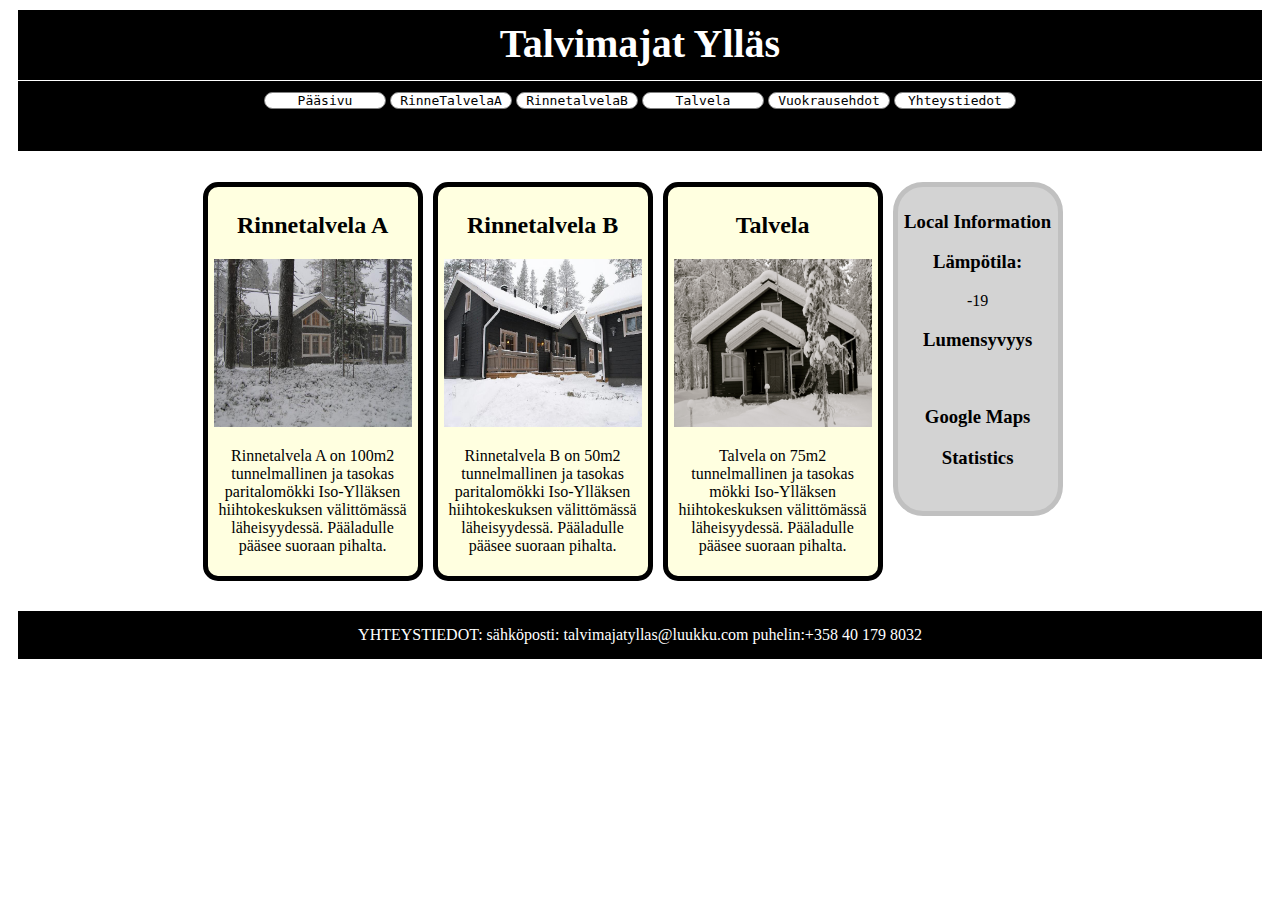
<file: index.html>
<!DOCTYPE html>
<!--
To change this license header, choose License Headers in Project Properties.
To change this template file, choose Tools | Templates
and open the template in the editor.
-->
<html>
    <head>
        <title>TalviMajatYlläs</title>
        <link rel="stylesheet" type="text/css" href="paaSivu.css">
        <meta charset="UTF-8">
        <meta name="viewport" content="width=device-width, initial-scale=1.0">
    </head>
    <body>
        <div>
            <header>
                <h1> Talvimajat Ylläs</h1>
            </header>
            <div>
                <nav id = "linkbar">
                    <ul> 
                        <li><a href="index.html">Pääsivu</a></li>
                        <li><a href="rinneTalvelaA.html">RinneTalvelaA</a></li>
                        <li><a href="rinneTalvelaB.html">RinnetalvelaB</a></li>
                        <li><a href="talvela.html">Talvela</a></li>
                        <li><a href="varausehdot.html">Vuokrausehdot</a></li>
                        <li><a href="yhteystiedot.html">Yhteystiedot</a></li>
                    </ul>
                </nav>
            </div>
            <div class="mokitsarake">

                <div class="mokit">
                    <a href="rinneTalvelaA.html">
                        <h2>Rinnetalvela A</h2>
                        <img src="RtA_ulkokuva.JPG" alt="HTML5 Icon" style="width:198px;height:168px"> 
                        <p>Rinnetalvela A on 100m2 tunnelmallinen ja tasokas paritalomökki 
                            Iso-Ylläksen hiihtokeskuksen välittömässä läheisyydessä.
                            Pääladulle pääsee suoraan pihalta.</p>
                    </a>
                </div>
                <div class="mokit">
                     <a href="rinneTalvelaB.html">
                    <h2>Rinnetalvela B</h2>
                    <img src="rtb_ul1.jpg" alt="HTML5 Icon" style="width:198px;height:168px">
                    <p>Rinnetalvela B on 50m2 tunnelmallinen ja tasokas paritalomökki 
                        Iso-Ylläksen hiihtokeskuksen välittömässä läheisyydessä.
                        Pääladulle pääsee suoraan pihalta.</p>
                     </a>
                </div>
                <div class="mokit">
                    <a href="Talvela.html">
                    <h2>Talvela</h2>
                    <a href="#"> <img src="talvelaikoni.jpg" alt="HTML5 Icon" style="width:198px;height:168px"> 
                    <p>Talvela on 75m2 tunnelmallinen ja tasokas mökki 
                        Iso-Ylläksen hiihtokeskuksen välittömässä läheisyydessä.
                        Pääladulle pääsee suoraan pihalta.</p>
                    </a>
                </div>
                <div class="saatila">
                    <h3> Local Information </h3>
                    <h3>Lämpötila: </h3>
                    -19 
                    <h3>Lumensyvyys</h3>
                    <br>
                    <h3>Google Maps</h3>
                    <h3>Statistics</h3>
                    <br>
                    <a href="#"></a>
                </div>
            </div>
            <footer>
                <div>
                    YHTEYSTIEDOT:
                    sähköposti: talvimajatyllas@luukku.com
                    puhelin:+358 40 179 8032
                </div>     
            </footer>
        </div>       
    </body>


</html>
</file>
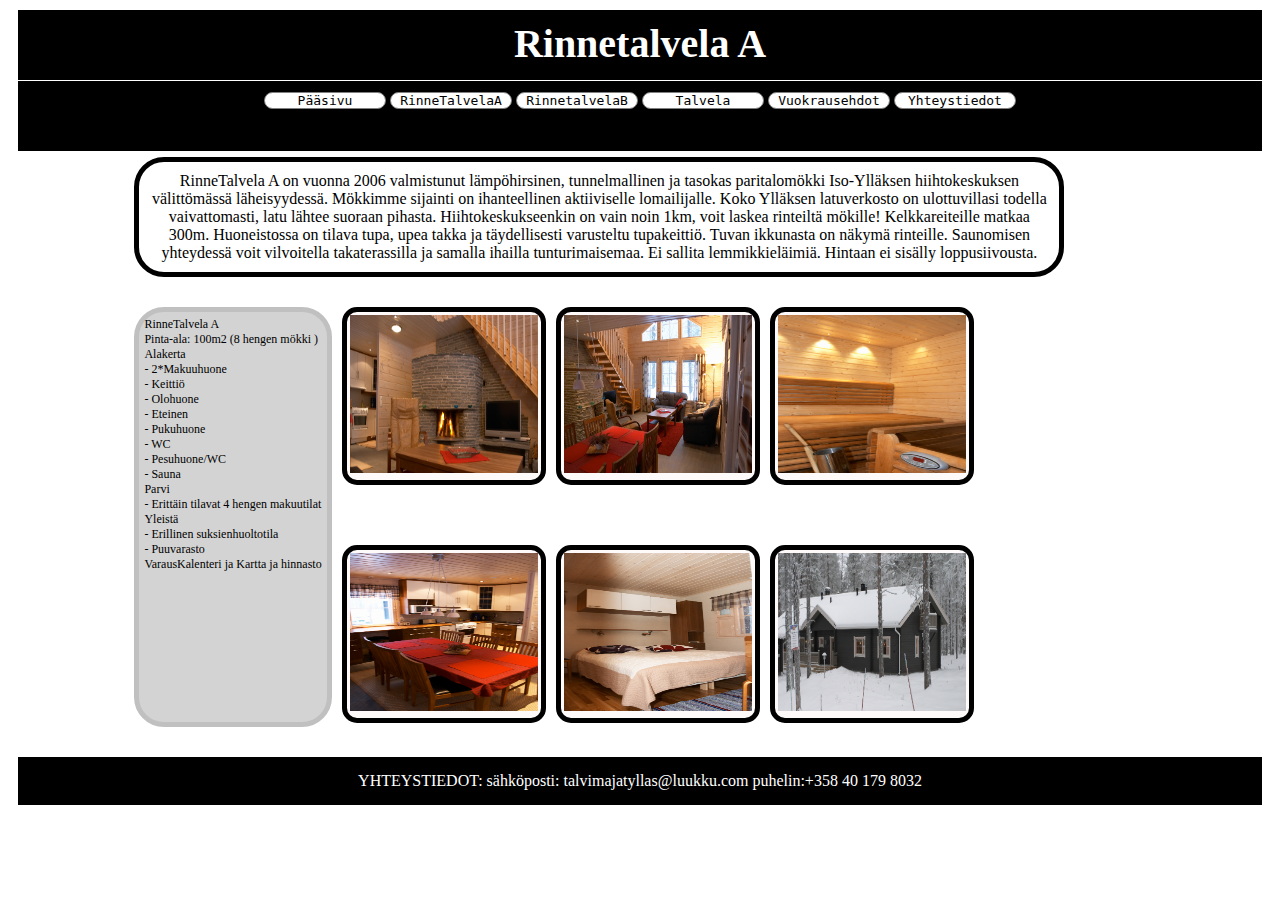
<file: rinneTalvelaA.html>
<!DOCTYPE html>

<html>
    <head>
        <title>RinnetalvelaA</title>
        <!--        <link rel="stylesheet" type="text/css" href="paaSivu.css">-->
        <meta charset="UTF-8">
        <meta name="viewport" content="width=device-width, initial-scale=1.0">
        <style>
            header h1{
                position: static;
                display:block;
                background-color: black;
                color: white;
                height: 60px;
                margin: 10px 10px 1px 10px;
                text-align:center;
                font-size: 40px;
                padding: 10px 10px 0px 10px;
                border-width: 10px;
            }
            #linkbar{
                text-align: center;
            }
            #linkbar ul{
                background-color: black;
                height: 60px;
                margin: 0px 10px 1px 10px;
                padding: 10px 0px 0px 0px;
            }
            #linkbar ul li{
                /* Positioning */
                display: inline-block;
                width: 120px;
                padding: 0px 0px 0px 0px;
                /* Colours */
                background-color: white;
                /* Border */
                border: 1px solid;
                border-color: grey;
                border-radius: 15px;
            }
            #linkbar ul li a:link{
                display:block;
                color:black;
                text-decoration:none;
                font-family: monospace;
            }
            #linkbar ul li a:hover{
                display:block;
                border: 1px solid;
                border-color: gold;
                border-radius: 15px;
                background-color: black;
                color:white;
                text-decoration:none;
            }
            .rinnetalvelaAkuvat{
                display:block;
                text-align:center;
                max-width: 1000px;
                //alignment-adjust: central;
                margin: auto 10px auto 10%;
                //margin-left: 100px; //täytyy säätää
            }
            .mokit {
                //position:static;
                display: inline-block;
                border-radius: 15px;
                background-color: snow;
                float: left;
                margin: 30px 5px 30px 5px;
                padding: 3px;
                max-width: 200px;
                max-height: 400px;
                border: 5px solid black;
            }
            .mokit:hover
            {
                border: 5px solid gold;
                background-color:white;
            }
            .mokit h2 {
                text-align: center;
            }

            .mokit:hover {
                -webkit-transform: scale(1.7);
                -moz-transform: scale(1.7);
                -o-transform: scale(1.7);
                transform: scale(1.7);
                transition: all 0.5s;
                -webkit-transition: all 0.5s;
            }

            .varausKalenteri{
                // position:absolute;¨
                width: 200px;
                font-size:12px;
                min-height: 400px;
                float:left;
                display: inline-block;
                background-color:lightgrey;
                border-radius: 30px;
                margin: 30px 5px 30px 10%;
                padding: 5px;
                border: 5px solid silver;
            }

            footer div{
                display:block;
                text-align: center;
                padding: 10px 10px 10px 10px;
                margin: 40px 10px 0px 10px;
                clear: both;
                border: 5px solid black;
                color:white;
                background-color: black;
            }

            .rinnetalvelaAteksti{          
                display:inline-block;
                border-radius: 30px;
                margin: 5px 10% auto 10%;
                text-align: center;
                max-width: 900px;
                padding: 10px 10px 10px 10px;
                clear: both;
                border: 5px solid black;
                color:black;
                background-color: white;
            }        
        </style>
    </head>

    <body>
        <div>
            <header>
                <h1> Rinnetalvela A</h1>
            </header>
        </div>
        <div>
            <nav id = "linkbar">
                <ul>
                    <li><a href="index.html">Pääsivu</a></li>
                    <li><a href="rinneTalvelaA.html">RinneTalvelaA</a></li>
                    <li><a href="#">RinnetalvelaB</a></li>
                    <li><a href="#">Talvela</a></li>
                    <li><a href="varausehdot.html">Vuokrausehdot</a></li>
                    <li><a href="yhteystiedot.html">Yhteystiedot</a></li>
                </ul>
            </nav>
        </div>
        <div>
            <div class="rinnetalvelaAteksti">
                RinneTalvela A on vuonna 2006 valmistunut lämpöhirsinen, tunnelmallinen ja tasokas paritalomökki Iso-Ylläksen hiihtokeskuksen välittömässä läheisyydessä.
                Mökkimme sijainti on ihanteellinen aktiiviselle lomailijalle. Koko Ylläksen latuverkosto on ulottuvillasi todella vaivattomasti, latu lähtee suoraan pihasta. Hiihtokeskukseenkin on vain noin 1km, voit laskea rinteiltä mökille! Kelkkareiteille matkaa 300m.

                Huoneistossa on tilava tupa, upea takka ja täydellisesti varusteltu tupakeittiö. Tuvan ikkunasta on näkymä rinteille. Saunomisen yhteydessä voit vilvoitella takaterassilla ja samalla ihailla tunturimaisemaa.

                Ei sallita lemmikkieläimiä. Hintaan ei sisälly loppusiivousta.
            </div>
            <aside>
                <div class="varausKalenteri">
                    RinneTalvela A<br>
                    Pinta-ala: 100m2 (8 hengen mökki )<br>
                    
                    Alakerta <br>
                    - 2*Makuuhuone <br>
                    - Keittiö <br>
                    - Olohuone <br>
                    - Eteinen <br>
                    - Pukuhuone <br>
                    - WC <br>
                    - Pesuhuone/WC <br>
                    - Sauna <br>

                    Parvi<br>
                    - Erittäin tilavat 4 hengen makuutilat <br>

                    Yleistä<br>
                    - Erillinen suksienhuoltotila<br>
                    - Puuvarasto<br>



                    VarausKalenteri ja Kartta ja hinnasto
                </div>

            </aside>
        </div>    
        <div class="rinnetalvelaAkuvat">
            <div class="mokit">
                <a href="#"> <img src="rtaTakka.jpg" alt="HTML5 Icon" style="width:188px;height:158px"> </a>
            </div>
            <div class="mokit">
                <a href="#"> <img src="rtaOlohuone.jpg" alt="HTML5 Icon" style="width:188px;height:158px"> </a>
            </div>
            <div class="mokit">
                <a href="#"> <img src="rtaSauna.jpg" alt="HTML5 Icon" style="width:188px;height:158px"> </a>
            </div>
            <div class="mokit">
                <a href="#"> <img src="rtaKeittio.jpg" alt="keittio" style="width:188px;height:158px"> </a>
            </div>
            <div class="mokit">
                <a href="#"> <img src="rtaMakuuhuone.jpg" alt="HTML5 Icon" style="width:188px;height:158px"> </a>
            </div>
            <div class="mokit">
                <a href="#"> <img src="rtaUlko.jpg" alt="HTML5 Icon" style="width:188px;height:158px"> </a>
            </div>
        </div>
        <footer>
            <div>
                YHTEYSTIEDOT:
                sähköposti: talvimajatyllas@luukku.com
                puhelin:+358 40 179 8032
            </div>
        </footer>
    </body>
</html>
</file>
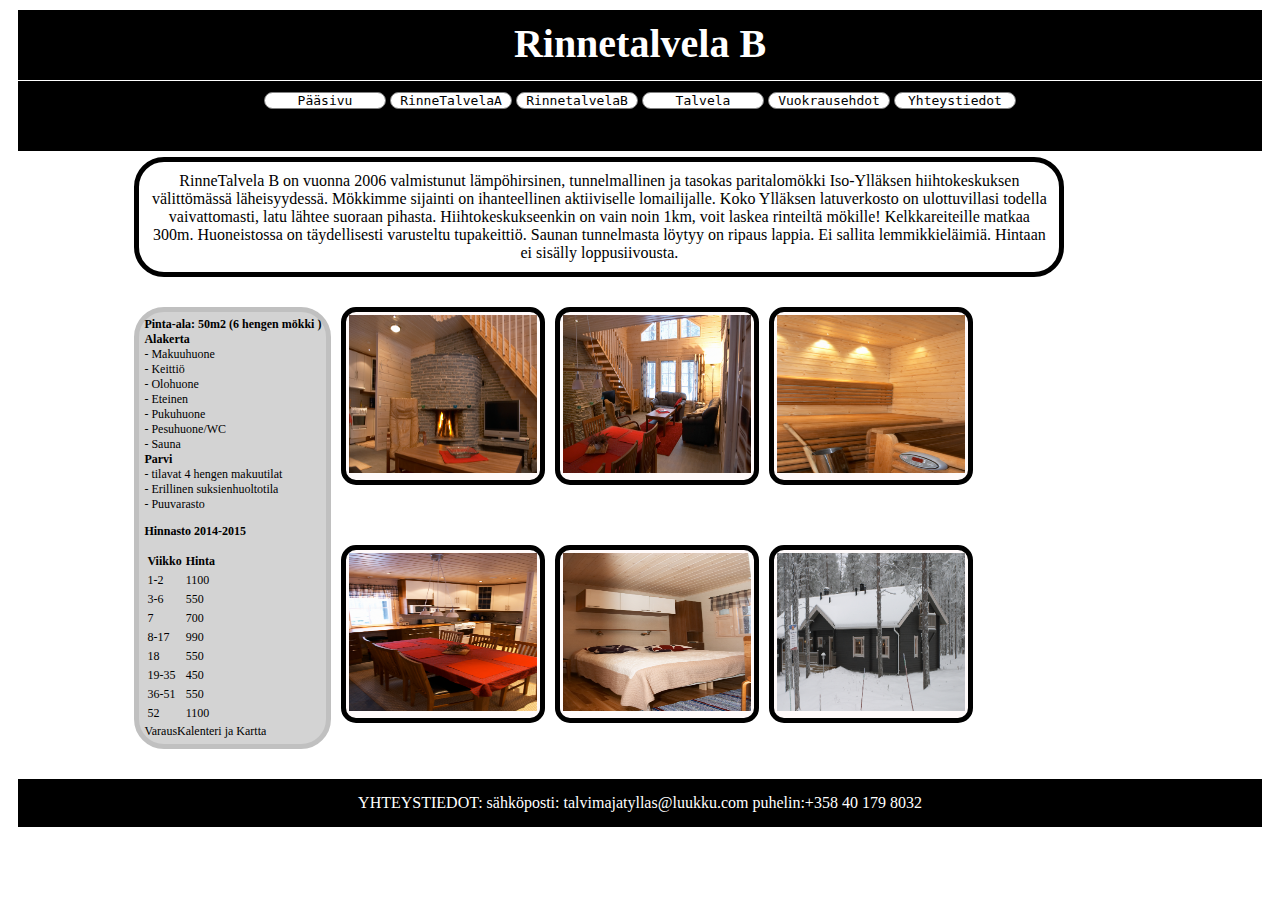
<file: rinneTalvelaB.html>
<!DOCTYPE html>

<html>
    <head>
        <title>RinnetalvelaA</title>
        <link rel="stylesheet" type="text/css" href="paaSivu.css">
        <link rel="stylesheet" type="text/css" href="mokitSivut.css">
        <meta charset="UTF-8">
        <meta name="viewport" content="width=device-width, initial-scale=1.0">
        <style>

        </style>
    </head>
    <body>
        <div>
            <header>
                <h1> Rinnetalvela B</h1>
            </header>
        </div>
        <div>
            <nav id = "linkbar">
                <ul>
                    <li><a href="index.html">Pääsivu</a></li>
                    <li><a href="rinneTalvelaA.html">RinneTalvelaA</a></li>
                    <li><a href="rinneTalvelaB.html">RinnetalvelaB</a></li>
                    <li><a href="talvela.html">Talvela</a></li>
                    <li><a href="varausehdot.html">Vuokrausehdot</a></li>
                    <li><a href="yhteystiedot.html">Yhteystiedot</a></li>
                </ul>
            </nav>
        </div>
        <div>
            <div class="rinnetalvelaAteksti">
                RinneTalvela B on vuonna 2006 valmistunut lämpöhirsinen, tunnelmallinen ja tasokas paritalomökki Iso-Ylläksen hiihtokeskuksen välittömässä läheisyydessä.
                Mökkimme sijainti on ihanteellinen aktiiviselle lomailijalle. Koko Ylläksen latuverkosto on ulottuvillasi todella vaivattomasti, latu lähtee suoraan pihasta. Hiihtokeskukseenkin on vain noin 1km, voit laskea rinteiltä mökille! Kelkkareiteille matkaa 300m.
                Huoneistossa on täydellisesti varusteltu tupakeittiö. Saunan tunnelmasta löytyy on ripaus lappia.
                Ei sallita lemmikkieläimiä. Hintaan ei sisälly loppusiivousta.
            </div>
            <aside>
                <div class="varausKalenteri">
                    <b>Pinta-ala: 50m2 (6 hengen mökki )</b><br>

                    <b>Alakerta</b> <br>
                    - Makuuhuone <br>
                    - Keittiö <br>
                    - Olohuone <br>
                    - Eteinen <br>
                    - Pukuhuone <br>
                    - Pesuhuone/WC <br>
                    - Sauna <br>

                    <b>Parvi</b><br>
                    - tilavat 4 hengen makuutilat <br>

                    - Erillinen suksienhuoltotila<br>
                    - Puuvarasto<br>

                    <p><b>Hinnasto 2014-2015</b>
                    <table>
                        <tr>
                            <th>Viikko</th>
                            <th>Hinta</th>
                        </tr>
                        <tr>
                            <td>1-2</td>
                            <td>1100</td>
                        </tr>
                        <tr>
                            <td>3-6</td>
                            <td>550</td>
                        </tr>
                        <tr>
                            <td>7</td>
                            <td>700</td>
                        </tr>
                        <tr>
                            <td>8-17</td>
                            <td>990</td>
                        </tr>
                        <tr>
                            <td>18</td>
                            <td>550</td>
                        </tr>
                        <tr>
                            <td>19-35</td>
                            <td>450</td>
                        </tr>
                        <tr>
                            <td>36-51</td>
                            <td>550</td>
                        </tr>
                        <tr>
                            <td>52</td>
                            <td>1100</td>
                        </tr>
                    </table>     

                    VarausKalenteri ja Kartta
                </div>
            </aside>
        </div>    
        <div class="rinnetalvelaAkuvat">
            <div class="mokit">
                <a href="#"> <img src="rtaTakka.jpg" alt="HTML5 Icon" style="width:188px;height:158px"> </a>
            </div>
            <div class="mokit">
                <a href="#"> <img src="rtaOlohuone.jpg" alt="HTML5 Icon" style="width:188px;height:158px"> </a>
            </div>
            <div class="mokit">
                <a href="#"> <img src="rtaSauna.jpg" alt="HTML5 Icon" style="width:188px;height:158px"> </a>
            </div>
            <div class="mokit">
                <a href="#"> <img src="rtaKeittio.jpg" alt="keittio" style="width:188px;height:158px"> </a>
            </div>
            <div class="mokit">
                <a href="#"> <img src="rtaMakuuhuone.jpg" alt="HTML5 Icon" style="width:188px;height:158px"> </a>
            </div>
            <div class="mokit">
                <a href="#"> <img src="rtaUlko.jpg" alt="HTML5 Icon" style="width:188px;height:158px"> </a>
            </div>
        </div>
        <footer>
            <div>
                YHTEYSTIEDOT:
                sähköposti: talvimajatyllas@luukku.com
                puhelin:+358 40 179 8032
            </div>
        </footer>
    </body>
</html>
</file>
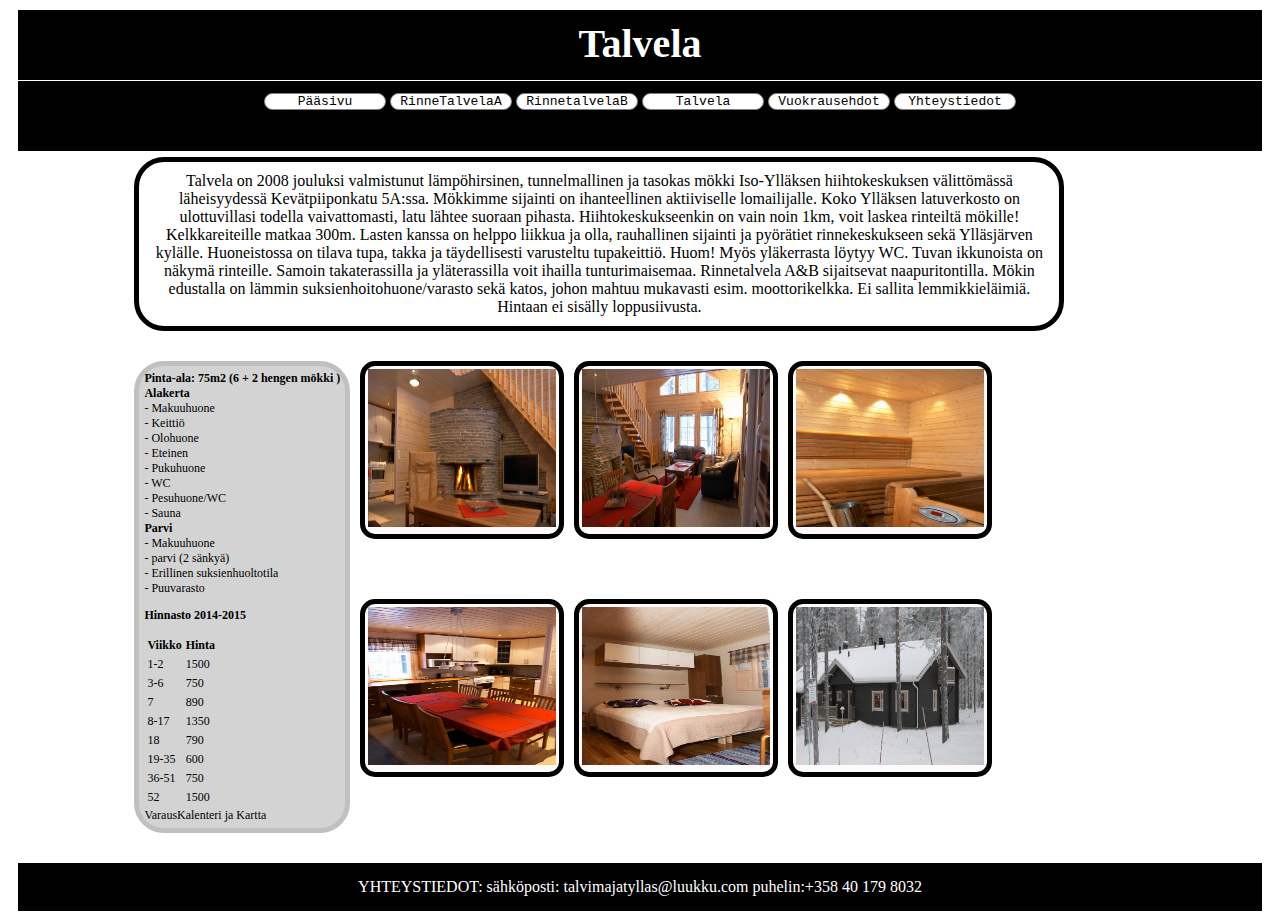
<file: talvela.html>
<!DOCTYPE html>

<html>
    <head>
        <title>Talvela</title>
        <link rel="stylesheet" type="text/css" href="paaSivu.css">
        <link rel="stylesheet" type="text/css" href="mokitSivut.css">
        <meta charset="UTF-8">
        <meta name="viewport" content="width=device-width, initial-scale=1.0">
        <style>

        </style>
    </head>
    <body>
        <div>
            <header>
                <h1> Talvela</h1>
            </header>
        </div>
        <div>
            <nav id = "linkbar">
                <ul>
                    <li><a href="index.html">Pääsivu</a></li>
                    <li><a href="rinneTalvelaA.html">RinneTalvelaA</a></li>
                    <li><a href="rinnetalvelaB.html">RinnetalvelaB</a></li>
                    <li><a href="talvela.html">Talvela</a></li>
                    <li><a href="varausehdot.html">Vuokrausehdot</a></li>
                    <li><a href="yhteystiedot.html">Yhteystiedot</a></li>
                </ul>
            </nav>
        </div>
        <div>
            <div class="rinnetalvelaAteksti">
                Talvela on 2008 jouluksi valmistunut lämpöhirsinen, tunnelmallinen ja tasokas mökki Iso-Ylläksen hiihtokeskuksen välittömässä läheisyydessä Kevätpiiponkatu 5A:ssa.
                Mökkimme sijainti on ihanteellinen aktiiviselle lomailijalle. Koko Ylläksen latuverkosto on ulottuvillasi todella vaivattomasti, latu lähtee suoraan pihasta. Hiihtokeskukseenkin on vain noin 1km, voit laskea rinteiltä mökille! Kelkkareiteille matkaa 300m. Lasten kanssa on helppo liikkua ja olla, rauhallinen sijainti ja pyörätiet rinnekeskukseen sekä Ylläsjärven kylälle.
                Huoneistossa on tilava tupa, takka ja täydellisesti varusteltu tupakeittiö. Huom! Myös yläkerrasta löytyy WC. Tuvan ikkunoista on näkymä rinteille. Samoin takaterassilla ja yläterassilla voit ihailla tunturimaisemaa. Rinnetalvela A&B sijaitsevat naapuritontilla.
                Mökin edustalla on lämmin suksienhoitohuone/varasto sekä katos, johon mahtuu mukavasti esim. moottorikelkka.
                Ei sallita lemmikkieläimiä. Hintaan ei sisälly loppusiivusta.
            </div>
            <aside>
                <div class="varausKalenteri">
                    <b>Pinta-ala: 75m2 (6 + 2 hengen mökki )</b><br>

                    <b>Alakerta</b> <br>
                    - Makuuhuone <br>
                    - Keittiö <br>
                    - Olohuone <br>
                    - Eteinen <br>
                    - Pukuhuone <br>
                    - WC <br>
                    - Pesuhuone/WC <br>
                    - Sauna <br>

                    <b>Parvi</b><br>
                    - Makuuhuone <br>
                    - parvi (2 sänkyä) <br>
                    - Erillinen suksienhuoltotila<br>
                    - Puuvarasto<br>

                    <p><b>Hinnasto 2014-2015</b>
                    <table>
                        <tr>
                            <th>Viikko</th>
                            <th>Hinta</th>
                        </tr>
                        <tr>
                            <td>1-2</td>
                            <td>1500</td>
                        </tr>
                        <tr>
                            <td>3-6</td>
                            <td>750</td>
                        </tr>
                        <tr>
                            <td>7</td>
                            <td>890</td>
                        </tr>
                        <tr>
                            <td>8-17</td>
                            <td>1350</td>
                        </tr>
                        <tr>
                            <td>18</td>
                            <td>790</td>
                        </tr>
                        <tr>
                            <td>19-35</td>
                            <td>600</td>
                        </tr>
                        <tr>
                            <td>36-51</td>
                            <td>750</td>
                        </tr>
                        <tr>
                            <td>52</td>
                            <td>1500</td>
                        </tr>
                    </table>

                    VarausKalenteri ja Kartta
                </div>
            </aside>
        </div>
        <div class="rinnetalvelaAkuvat">
            <div class="mokit">
                <a href="#"> <img src="rtaTakka.jpg" alt="HTML5 Icon" style="width:188px;height:158px"> </a>
            </div>
            <div class="mokit">
                <a href="#"> <img src="rtaOlohuone.jpg" alt="HTML5 Icon" style="width:188px;height:158px"> </a>
            </div>
            <div class="mokit">
                <a href="#"> <img src="rtaSauna.jpg" alt="HTML5 Icon" style="width:188px;height:158px"> </a>
            </div>
            <div class="mokit">
                <a href="#"> <img src="rtaKeittio.jpg" alt="keittio" style="width:188px;height:158px"> </a>
            </div>
            <div class="mokit">
                <a href="#"> <img src="rtaMakuuhuone.jpg" alt="HTML5 Icon" style="width:188px;height:158px"> </a>
            </div>
            <div class="mokit">
                <a href="#"> <img src="rtaUlko.jpg" alt="HTML5 Icon" style="width:188px;height:158px"> </a>
            </div>
        </div>
        <footer>
            <div>
                YHTEYSTIEDOT:
                sähköposti: talvimajatyllas@luukku.com
                puhelin:+358 40 179 8032
            </div>
        </footer>
    </body>
</html>
</file>
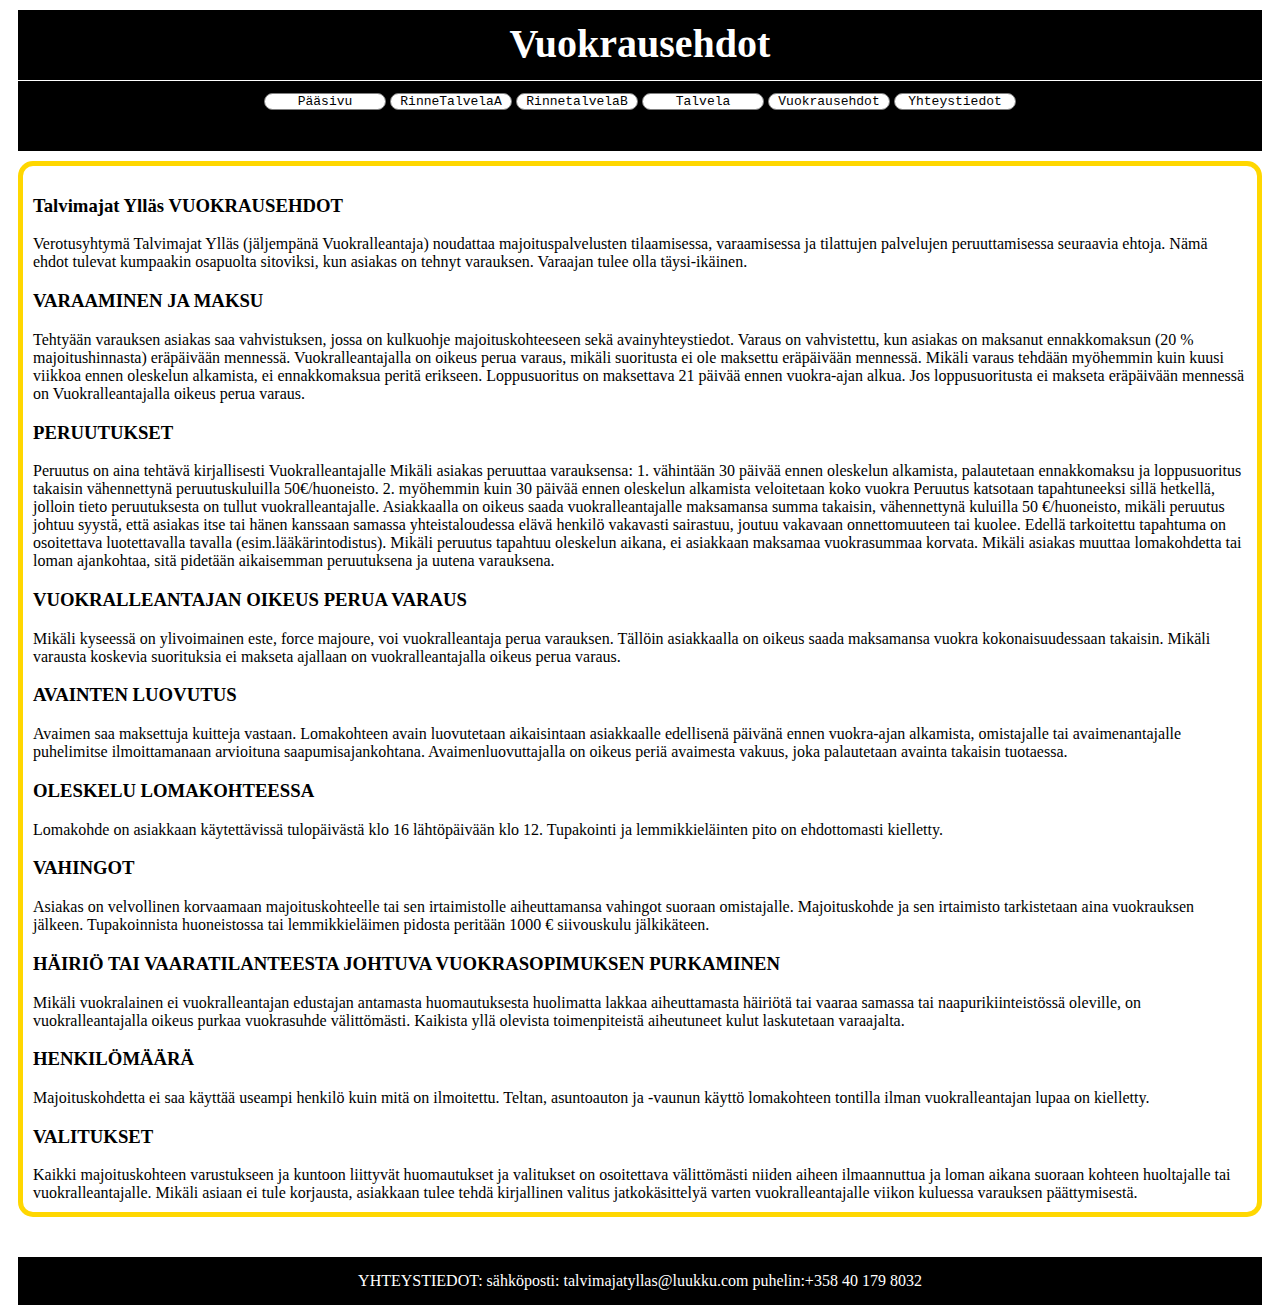
<file: varausehdot.html>
<!DOCTYPE html>

<html>
    <head>
        <title>Vuokrausehdot</title>
        <link rel="stylesheet" type="text/css" href="paaSivu.css">
        <meta charset="UTF-8">
        <meta name="viewport" content="width=device-width, initial-scale=1.0">

        <style>
            .vuokrausEhdot{
                border: 5px solid gold;
                border-radius: 15px;
                background-color:white;
                
                margin: 10px 10px 10px 10px;
                padding: 10px 10px 10px 10px;
                
                
            }
            
        </style>
        
    </head>
    <body>

        <div>
            <header>
                <h1> Vuokrausehdot</h1>
            </header>
        </div>
        <div>
            <nav id = "linkbar">
                <ul> 
                    <li><a href="index.html">Pääsivu</a></li>
                    <li><a href="rinneTalvelaA.html">RinneTalvelaA</a></li>
                    <li><a href="rinneTalvelaB.html">RinnetalvelaB</a></li>
                    <li><a href="talvela.html">Talvela</a></li>
                    <li><a href="varausehdot.html">Vuokrausehdot</a></li>
                    <li><a href="yhteystiedot.html">Yhteystiedot</a></li>
                </ul>
            </nav>
        </div>
        <div class="vuokrausEhdot">
            <h3>Talvimajat Ylläs VUOKRAUSEHDOT</h3>

            Verotusyhtymä Talvimajat Ylläs (jäljempänä Vuokralleantaja) noudattaa majoituspalvelusten tilaamisessa, varaamisessa ja tilattujen palvelujen peruuttamisessa seuraavia ehtoja. Nämä ehdot tulevat kumpaakin osapuolta sitoviksi, kun asiakas on tehnyt varauksen. Varaajan tulee olla täysi-ikäinen.

            <h3>VARAAMINEN JA MAKSU</h3>

            Tehtyään varauksen asiakas saa vahvistuksen, jossa on kulkuohje majoituskohteeseen sekä avainyhteystiedot. Varaus on vahvistettu, kun asiakas on maksanut ennakkomaksun (20 % majoitushinnasta) eräpäivään mennessä. Vuokralleantajalla on oikeus perua varaus, mikäli suoritusta ei ole maksettu eräpäivään mennessä. Mikäli varaus tehdään myöhemmin kuin kuusi viikkoa ennen oleskelun alkamista, ei ennakkomaksua peritä erikseen. Loppusuoritus on maksettava 21 päivää ennen vuokra-ajan alkua. Jos loppusuoritusta ei makseta eräpäivään mennessä on Vuokralleantajalla oikeus perua varaus.

            <h3>PERUUTUKSET</h3>

            Peruutus on aina tehtävä kirjallisesti Vuokralleantajalle

            Mikäli asiakas peruuttaa varauksensa:

            1. vähintään 30 päivää ennen oleskelun alkamista, palautetaan ennakkomaksu ja loppusuoritus takaisin vähennettynä peruutuskuluilla 50€/huoneisto.

            2. myöhemmin kuin 30 päivää ennen oleskelun alkamista veloitetaan koko vuokra

            Peruutus katsotaan tapahtuneeksi sillä hetkellä, jolloin tieto peruutuksesta on tullut vuokralleantajalle.

            Asiakkaalla on oikeus saada vuokralleantajalle maksamansa summa takaisin, vähennettynä kuluilla 50 €/huoneisto, mikäli peruutus johtuu syystä, että asiakas itse tai hänen kanssaan samassa yhteistaloudessa elävä henkilö vakavasti sairastuu, joutuu vakavaan onnettomuuteen tai kuolee. Edellä tarkoitettu tapahtuma on osoitettava luotettavalla tavalla (esim.lääkärintodistus). Mikäli peruutus tapahtuu oleskelun aikana, ei asiakkaan maksamaa vuokrasummaa korvata. Mikäli asiakas muuttaa lomakohdetta tai loman ajankohtaa, sitä pidetään aikaisemman peruutuksena ja uutena varauksena.

            <h3>VUOKRALLEANTAJAN OIKEUS PERUA VARAUS</h3>

            Mikäli kyseessä on ylivoimainen este, force majoure, voi vuokralleantaja perua varauksen. Tällöin asiakkaalla on oikeus saada maksamansa vuokra kokonaisuudessaan takaisin. Mikäli varausta koskevia suorituksia ei makseta ajallaan on vuokralleantajalla oikeus perua varaus.

            <h3>AVAINTEN LUOVUTUS</h3>

            Avaimen saa maksettuja kuitteja vastaan. Lomakohteen avain luovutetaan aikaisintaan asiakkaalle edellisenä päivänä ennen vuokra-ajan alkamista, omistajalle tai avaimenantajalle puhelimitse ilmoittamanaan arvioituna saapumisajankohtana. Avaimenluovuttajalla on oikeus periä avaimesta vakuus, joka palautetaan avainta takaisin tuotaessa.

            <h3>OLESKELU LOMAKOHTEESSA</h3>

            Lomakohde on asiakkaan käytettävissä tulopäivästä klo 16 lähtöpäivään klo 12.

            Tupakointi ja lemmikkieläinten pito on ehdottomasti kielletty.

            <h3>VAHINGOT</h3>

            Asiakas on velvollinen korvaamaan majoituskohteelle tai sen irtaimistolle aiheuttamansa vahingot suoraan omistajalle. Majoituskohde ja sen irtaimisto tarkistetaan aina vuokrauksen jälkeen.

            Tupakoinnista huoneistossa tai lemmikkieläimen pidosta peritään 1000 € siivouskulu jälkikäteen.

            <h3>HÄIRIÖ TAI VAARATILANTEESTA JOHTUVA VUOKRASOPIMUKSEN PURKAMINEN</h3>

            Mikäli vuokralainen ei vuokralleantajan edustajan antamasta huomautuksesta huolimatta lakkaa aiheuttamasta häiriötä tai vaaraa samassa tai naapurikiinteistössä oleville, on vuokralleantajalla oikeus purkaa vuokrasuhde välittömästi. Kaikista yllä olevista toimenpiteistä aiheutuneet kulut laskutetaan varaajalta.

            <h3>HENKILÖMÄÄRÄ</h3>

            Majoituskohdetta ei saa käyttää useampi henkilö kuin mitä on ilmoitettu. Teltan, asuntoauton ja -vaunun käyttö lomakohteen tontilla ilman vuokralleantajan lupaa on kielletty.

            <h3>VALITUKSET</h3>

            Kaikki majoituskohteen varustukseen ja kuntoon liittyvät huomautukset ja valitukset on osoitettava välittömästi niiden aiheen ilmaannuttua ja loman aikana suoraan kohteen huoltajalle tai vuokralleantajalle. Mikäli asiaan ei tule korjausta, asiakkaan tulee tehdä kirjallinen valitus jatkokäsittelyä varten vuokralleantajalle viikon kuluessa varauksen päättymisestä.
        </div>
        <footer>
            <div>
                YHTEYSTIEDOT:
                sähköposti: talvimajatyllas@luukku.com
                puhelin:+358 40 179 8032
            </div>
        </footer>
    </body>
</html>
</file>
<file: paaSivu.css>
/*
To change this license header, choose License Headers in Project Properties.
To change this template file, choose Tools | Templates
and open the template in the editor.
*/
/* 
    Created on : Dec 8, 2014, 7:31:36 AM
    Author     : mikaeade
*/

            header h1{  
                position: static;
                display:block;
                background-color: black;
                color: white;
                height: 60px;
                margin: 10px 10px 1px 10px;
                text-align:center; 
                font-size: 40px;
                padding: 10px 10px 0px 10px;
                border-width: 10px;
            }
            #linkbar{
                text-align: center;
            }
            #linkbar ul{
                background-color: black;
                height: 60px;
                margin: 0px 10px 1px 10px;
                padding: 10px 0px 0px 0px;
            }
            #linkbar ul li{
                /* Positioning */
                display: inline-block;
                width: 120px;
                padding: 0px 0px 0px 0px;
                /* Colours */
                background-color: white;
                /* Border */
                border: 1px solid;
                border-color: grey;
                border-radius: 15px;
            }           
            #linkbar ul li a:link{
                display:block;
                color:black;
                text-decoration:none;
                font-family: monospace;
            }          
            #linkbar ul li a:hover{
                display:block;
                border: 1px solid;
                border-color: gold;
                border-radius: 15px;
                background-color: black;
                color:white;
                text-decoration:none;
            }
            .mokitsarake{       
                display:block;
                text-align:center; 
                //alignment-adjust: central;
                margin: auto auto auto 15%;
                //margin-left: 100px; //täytyy säätää 
            }
            .mokit {
                display: inline-block;
                border-radius: 15px;
                background-color: lightyellow;
                float: left;
                margin: 30px 5px 30px 5px;
                padding: 5px;
                max-width: 200px;
                max-height: 400px;
                border: 5px solid black;

            } 
            .mokit:hover
            {
                border: 5px solid gold;
                background-color:white;
            }
            .mokit h2 {
                text-align: center;
                color:black;
                text-decoration:none;
            }
            .mokit p{
                text-align: center;
                color:black;
            }
            
            .mokit a:link{
                color:black;
                text-decoration:none;
            }
/*            
            .mokit:visited{
                                text-align: center;
                color:black;
                text-decoration:none;
                
            }
*/
            .saatila{  
                //clear: both;
                width: 150px;
                max-height: 400px;
                float: left;
                display: inline-block;
                background-color:lightgrey;
                border-radius: 30px;
                margin: 30px 5px 30px 5px;
                padding: 5px;
                border: 5px solid silver;   
            }

            footer div{             
                display:block;
                text-align: center;
                padding: 10px 10px 10px 10px;
                margin: 40px 10px 0px 10px;
                clear: both;
                border: 5px solid black;
                color:white;
                background-color: black;
            }
</file>
<file: mokitSivut.css>
/*
To change this license header, choose License Headers in Project Properties.
To change this template file, choose Tools | Templates
and open the template in the editor.
*/
/* 
    Created on : Dec 8, 2014, 7:31:36 AM
    Author     : mikaeade
*/

            .rinnetalvelaAkuvat{
                display:block;
                text-align:center;
                max-width: 1000px;
                //alignment-adjust: central;
                margin: auto 10px auto 10%;
                //margin-left: 100px; //täytyy säätää
            }
            .mokit {
                //position:static;
                display: inline-block;
                border-radius: 15px;
                background-color: snow;
                float: left;
                margin: 30px 5px 30px 5px;
                padding: 3px;
                max-width: 200px;
                max-height: 400px;
                border: 5px solid black;
            }
            .mokit:hover
            {
                border: 5px solid gold;
                background-color:white;
            }
            .mokit h2 {
                text-align: center;
            }

            .mokit:hover {
                -webkit-transform: scale(1.7);
                -moz-transform: scale(1.7);
                -o-transform: scale(1.7);
                transform: scale(1.7);
                transition: all 0.5s;
                -webkit-transition: all 0.5s;
            }

            .varausKalenteri{
                // position:absolute;¨
                width: 200px;
                font-size:12px;
                min-height: 400px;
                float:left;
                display: inline-block;
                background-color:lightgrey;
                border-radius: 30px;
                margin: 30px 5px 30px 10%;
                padding: 5px;
                border: 5px solid silver;
            }


            .rinnetalvelaAteksti{          
                display:inline-block;
                border-radius: 30px;
                margin: 5px 10% auto 10%;
                text-align: center;
                max-width: 900px;
                padding: 10px 10px 10px 10px;
                clear: both;
                border: 5px solid black;
                color:black;
                background-color: white;
            }
</file>
